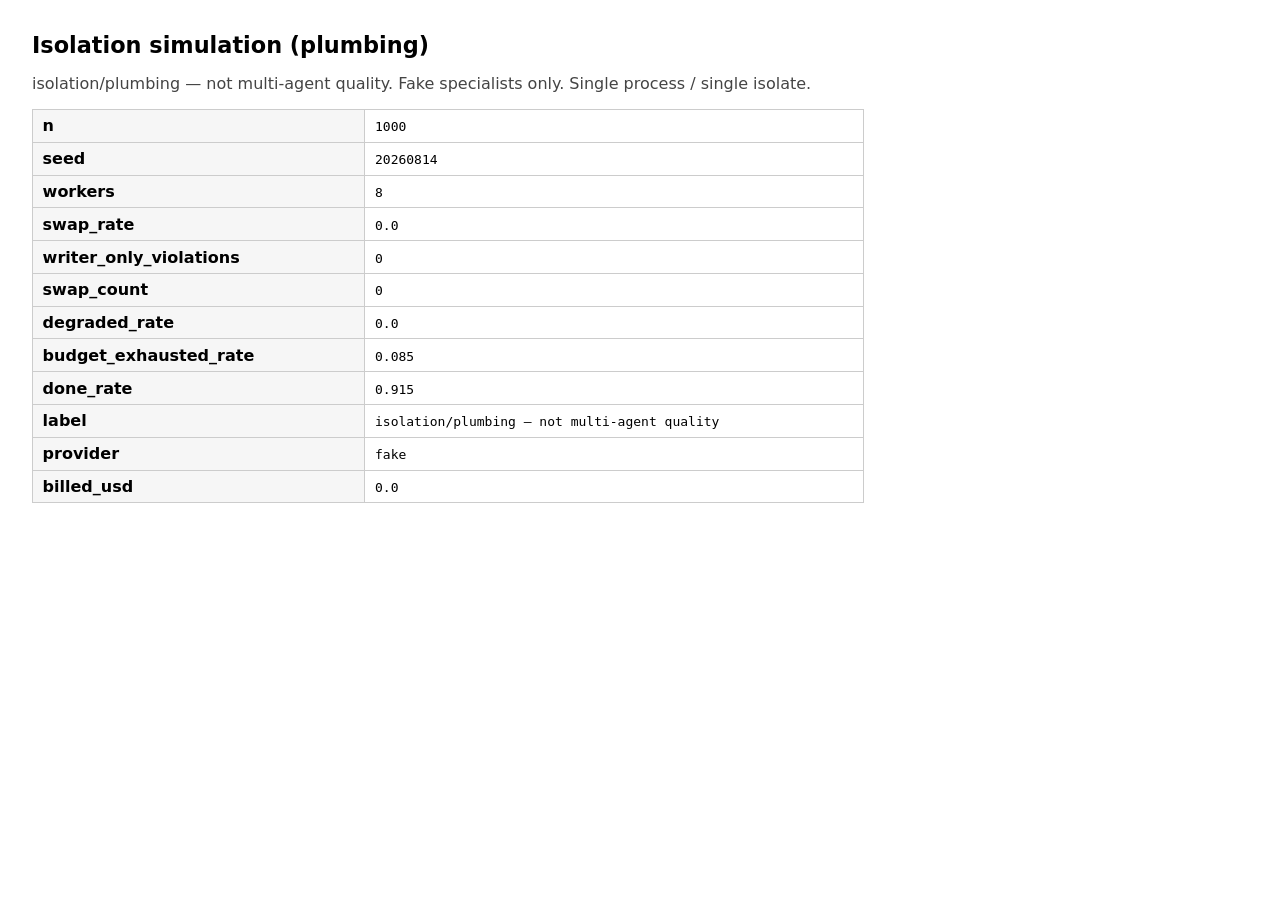
<file: docs/assets/isolation-sim.html>
<!DOCTYPE html>
<html lang="en">
<head>
  <meta charset="utf-8"/>
  <title>P3 isolation simulation</title>
  <style>
    body { font-family: system-ui, sans-serif; margin: 2rem; max-width: 52rem; }
    h1 { font-size: 1.4rem; }
    .note { color: #444; }
    table { border-collapse: collapse; width: 100%; }
    th, td { border: 1px solid #ccc; padding: 0.4rem 0.6rem; text-align: left; }
    th { width: 40%; background: #f6f6f6; }
  </style>
</head>
<body>
  <h1>Isolation simulation (plumbing)</h1>
  <p class="note">isolation/plumbing — not multi-agent quality. Fake specialists only. Single process / single isolate.</p>
  <table><tbody><tr><th scope="row">n</th><td><code>1000</code></td></tr><tr><th scope="row">seed</th><td><code>20260814</code></td></tr><tr><th scope="row">workers</th><td><code>8</code></td></tr><tr><th scope="row">swap_rate</th><td><code>0.0</code></td></tr><tr><th scope="row">writer_only_violations</th><td><code>0</code></td></tr><tr><th scope="row">swap_count</th><td><code>0</code></td></tr><tr><th scope="row">degraded_rate</th><td><code>0.0</code></td></tr><tr><th scope="row">budget_exhausted_rate</th><td><code>0.085</code></td></tr><tr><th scope="row">done_rate</th><td><code>0.915</code></td></tr><tr><th scope="row">label</th><td><code>isolation/plumbing — not multi-agent quality</code></td></tr><tr><th scope="row">provider</th><td><code>fake</code></td></tr><tr><th scope="row">billed_usd</th><td><code>0.0</code></td></tr></tbody></table>
</body>
</html>
</file>
